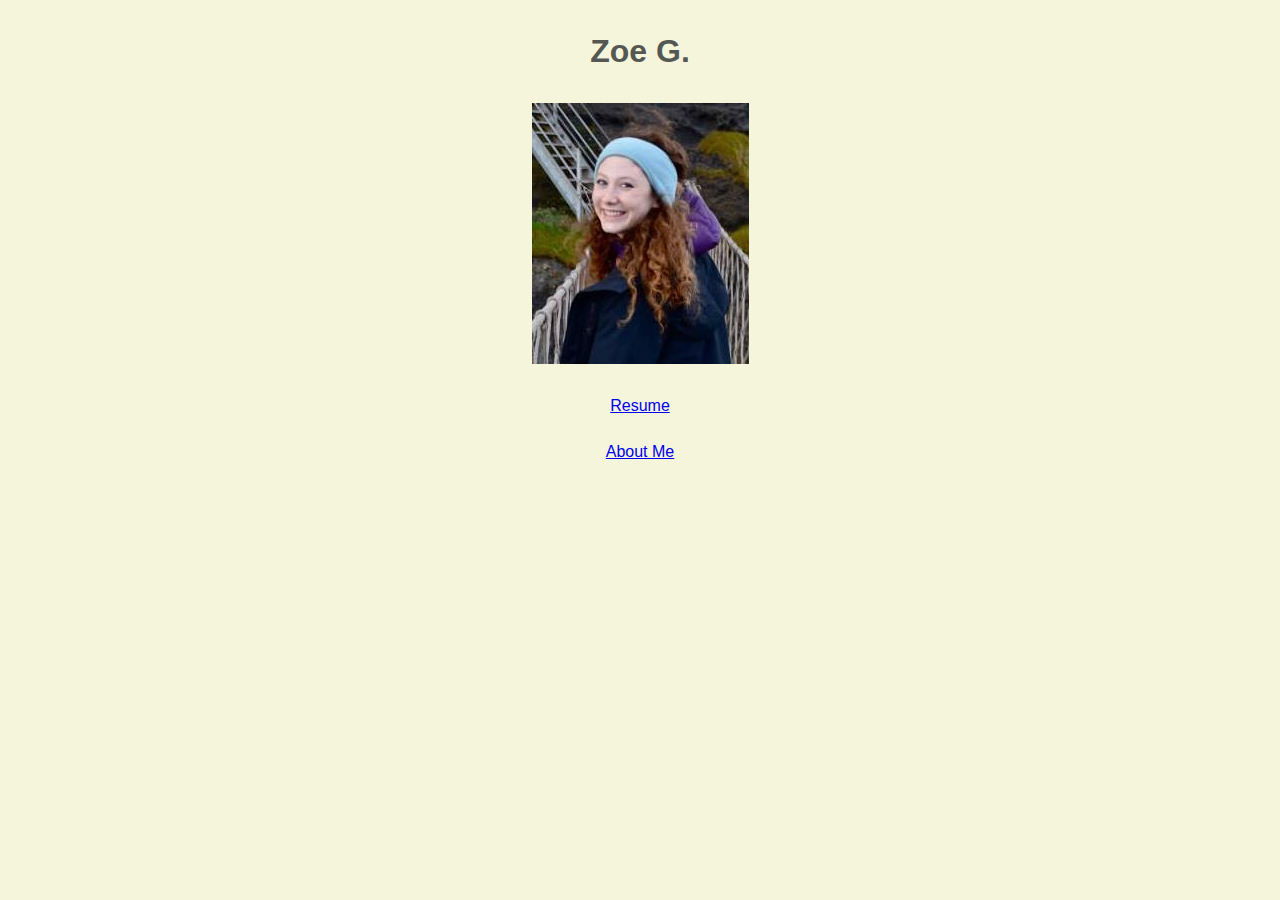
<file: index.html>
<!doctype html>

<html>

<head>
	<title>Zoe G.</title>
	<link rel="stylesheet" href="index_style.css"/>
	<meta charset="utf-8" />
</head>

<body>
	<h1> Zoe G.</h1>
	<p><img src="headshot.jpg" alt="headshot photo of me"/></p>
	<p><a href="resume.html">Resume</a></p>
	<p><a href="bio.html">About Me</a></p>
</body>

</html>
</file>
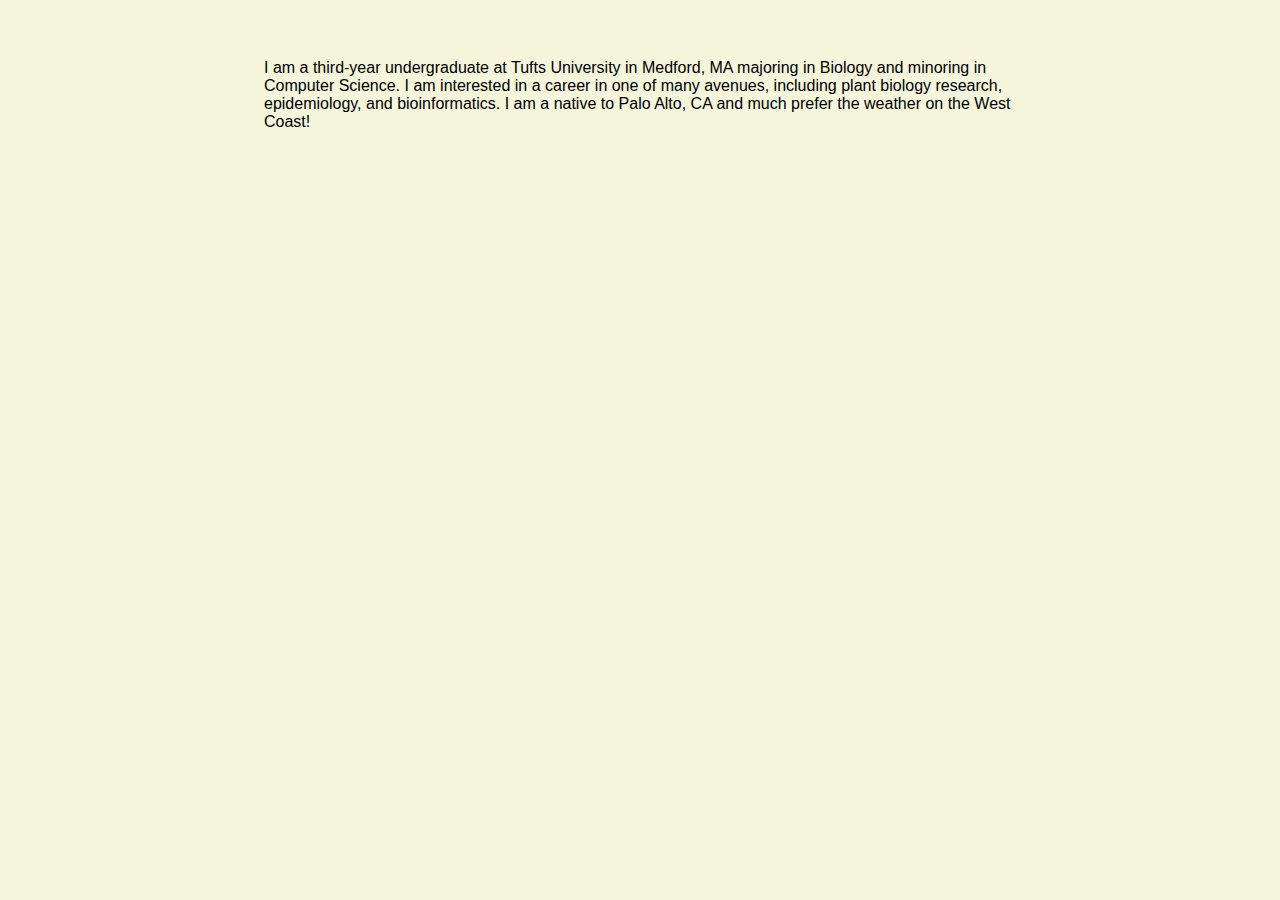
<file: bio.html>
<!doctype html>

<html>

<head>
	<title>About Me</title>
	<link rel="stylesheet" href="resume_style.css"/>
	<meta charset="utf-8" />
</head>

<body>
	I am a third-year undergraduate at Tufts University in Medford, MA majoring in Biology and minoring in Computer Science. I am interested in a career in one of many avenues, including plant biology research, epidemiology, and bioinformatics. I am a native to Palo Alto, CA and much prefer the weather on the West Coast!
</body>

</html>
</file>
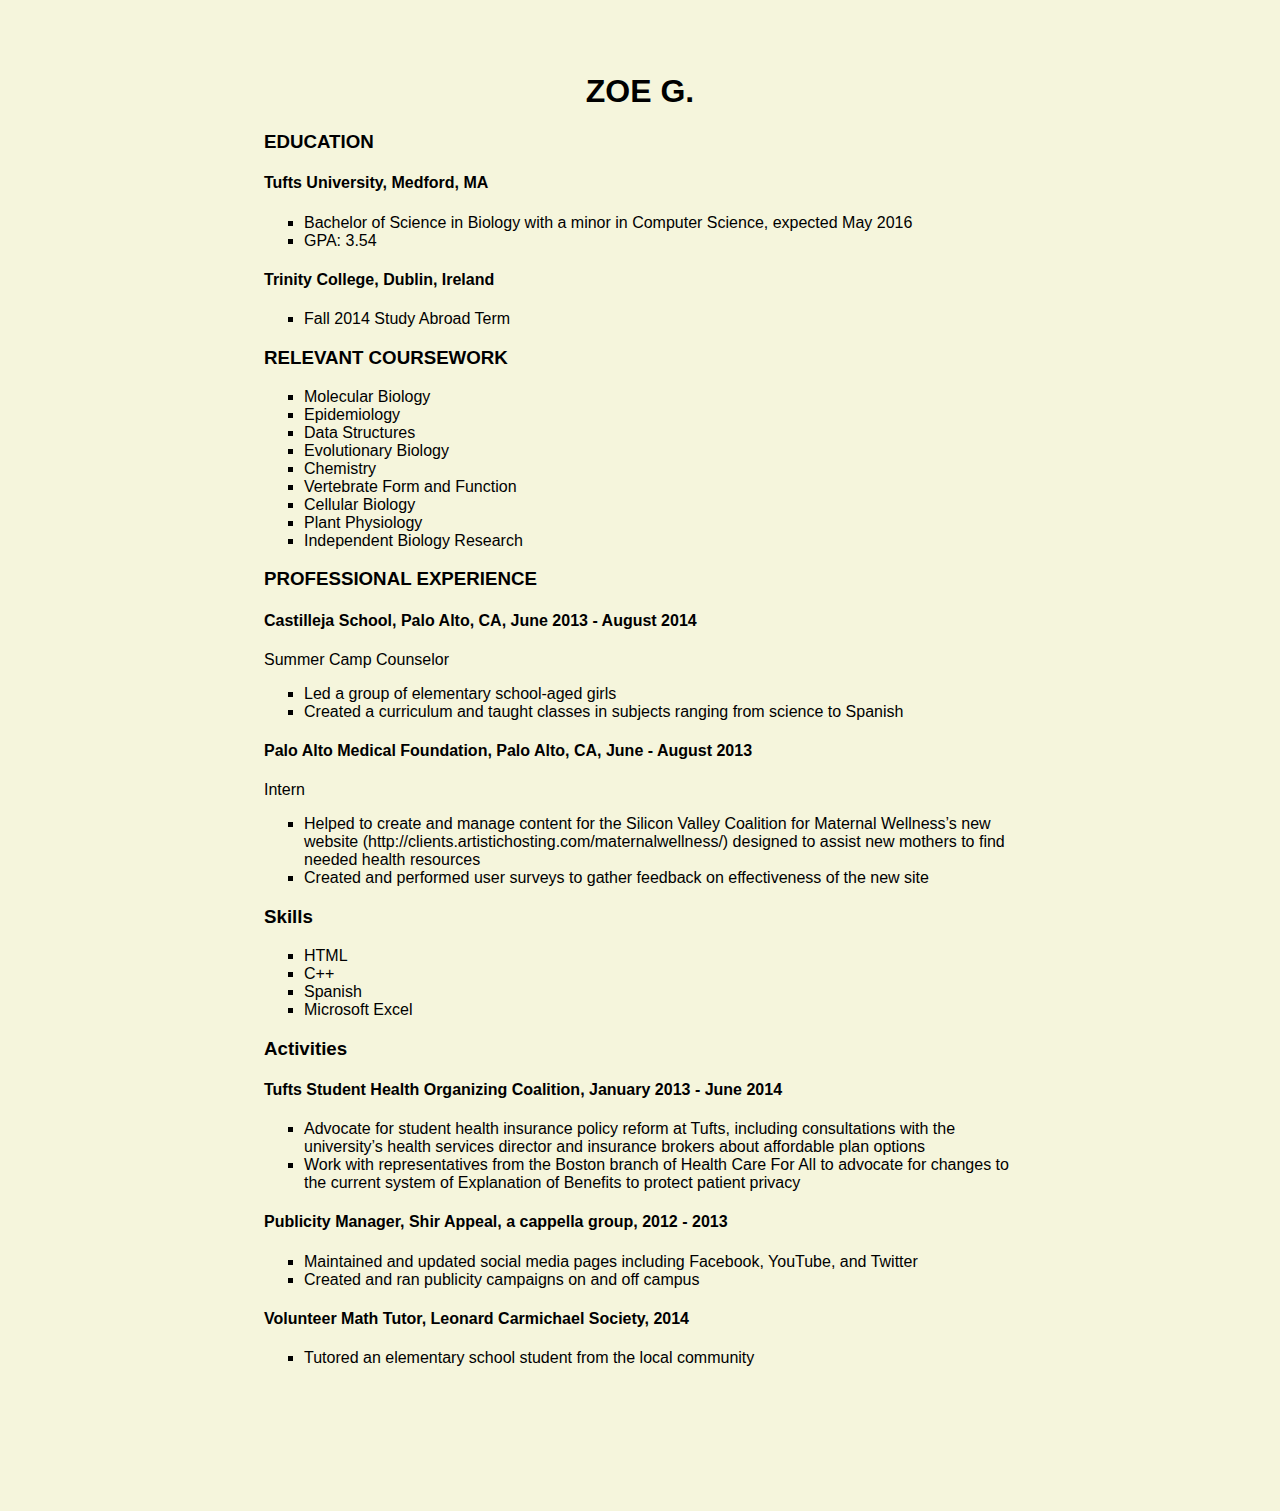
<file: resume.html>
<!doctype html>

<html>

<head>
	<title>Resume</title>
	<link rel="stylesheet" href="resume_style.css"/>
	<meta charset="utf-8" />
</head>

<body>

	<h1 id="title">ZOE G.</h1>
	<h3>EDUCATION</h3>
	<h4>Tufts University, Medford, MA</h4>
	<ul class="bullets">
		<li>Bachelor of Science in Biology with a minor in Computer Science, expected May 2016</li>
		<li>GPA: 3.54</li>
	</ul>
	<h4>Trinity College, Dublin, Ireland</h4>
	<ul class="bullets">
		<li>Fall 2014 Study Abroad Term</li>
	</ul>
	<h3>RELEVANT COURSEWORK</h3>
	<ul class="bullets">
		<li>Molecular Biology</li>
		<li>Epidemiology</li>
		<li>Data Structures</li>
		<li>Evolutionary Biology</li>
		<li>Chemistry</li>
		<li>Vertebrate Form and Function</li>
		<li>Cellular Biology</li>
		<li>Plant Physiology</li>
		<li>Independent Biology Research</li>
	</ul>
	<h3>PROFESSIONAL EXPERIENCE</h3>
	<h4>Castilleja School, Palo Alto, CA, June 2013 - August 2014</h4>
	<p>Summer Camp Counselor</p>
	<ul class="bullets">
		<li>Led a group of elementary school-aged girls</li>
		<li>Created a curriculum and taught classes in subjects ranging from science to Spanish</li>
	</ul>
	<h4>Palo Alto Medical Foundation, Palo Alto, CA, June - August 2013</h4>
	<p>Intern</p>
	<ul class="bullets">
		<li>Helped to create and manage content for the Silicon Valley Coalition for Maternal Wellness’s new website  (http://clients.artistichosting.com/maternalwellness/) designed to assist new mothers to find needed health resources</li>
		<li>Created and performed user surveys to gather feedback on effectiveness of the new site</li>
	</ul>
	<h3>Skills</h3>
	<ul class="bullets">
		<li>HTML</li>
		<li>C++</li>
		<li>Spanish</li>
		<li>Microsoft Excel</li>
	</ul>
	<h3>Activities</h3>
	<h4>Tufts Student Health Organizing Coalition, January 2013 - June 2014</h4>
	<ul class="bullets">
		<li>Advocate for student health insurance policy reform at Tufts, including consultations with the university’s health services director and insurance brokers about affordable plan options</li>
		<li>Work with representatives from the Boston branch of Health Care For All to advocate for changes to the current system of Explanation of Benefits to protect patient privacy</li>
	</ul>
	<h4>Publicity Manager, Shir Appeal, a cappella group, 2012 - 2013</h4>
	<ul class="bullets">
		<li>Maintained and updated social media pages including Facebook, YouTube, and Twitter</li>
		<li>Created and ran publicity campaigns on and off campus</li>
	</ul>
	<h4>Volunteer Math Tutor, Leonard Carmichael Society, 2014</h4>
	<ul class="bullets">
		<li>Tutored an elementary school student from the local community</li>
	</ul>

</body>

</html>
</file>
<file: index_style.css>
/* css Zoe G.'s index page */

html {
	margin: 0;
	padding: 0;
	background-color: #f5f5dc;
}
body {
	text-align: center;
	font: 100% Georgia, sans-serif;
	line-height: 1.88889;
	color: #555753;
}
</file>
<file: resume_style.css>
/* css Zoe G.'s resume page */

html {
	margin-top: 4%;
	margin-bottom: 10%;
	margin-right: 20%;
	margin-left: 20%;
	padding: 0;
	background-color: #f5f5dc;
	font-family: Georgia, sans-serif;
}

#title {
	text-align: center;
}

.bullets {
	list-style-type: square;
}
</file>
